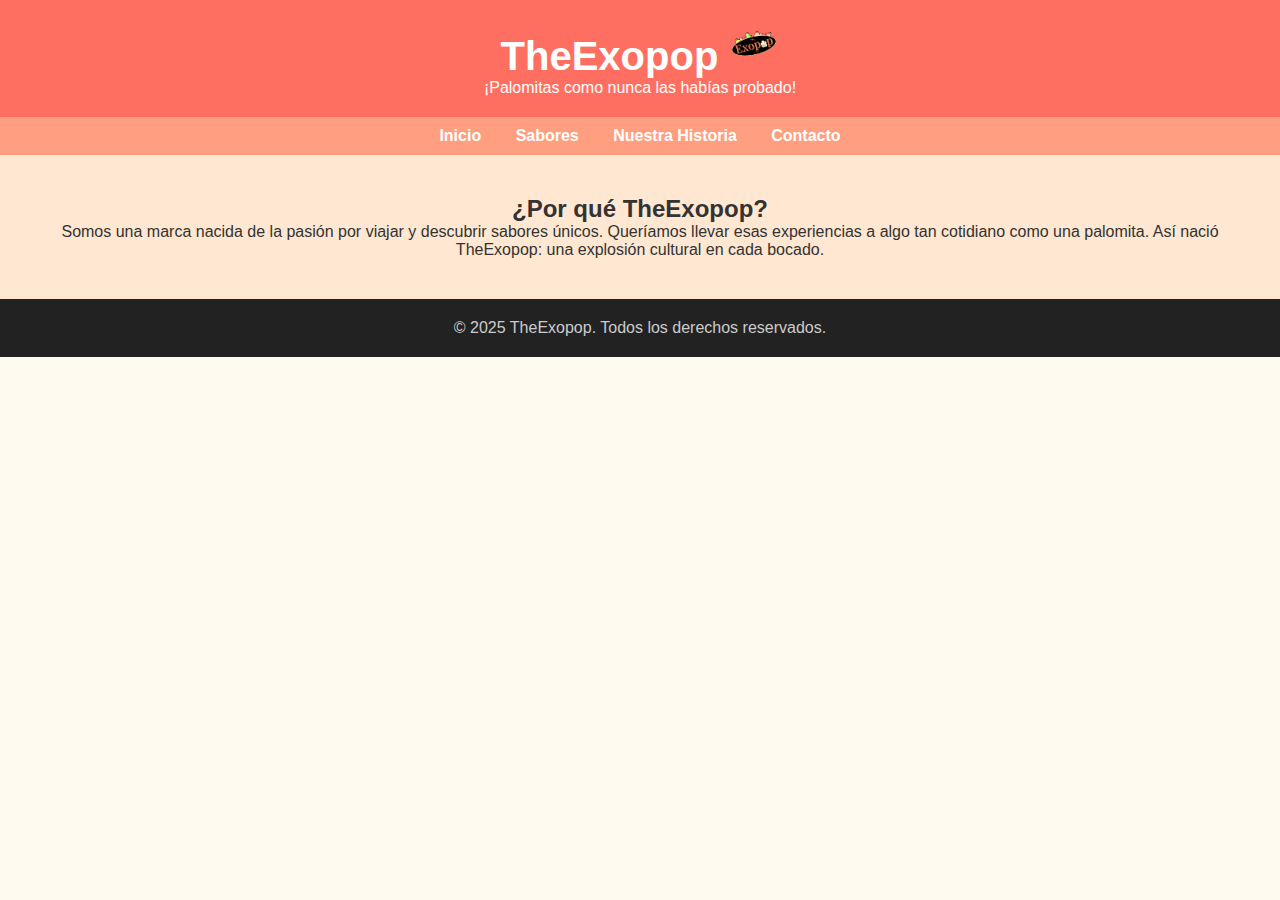
<file: index.html>
<!DOCTYPE html>
<html lang="es">
<head>
    <meta charset="UTF-8" />
    <meta name="viewport" content="width=device-width, initial-scale=1.0"/>
    <title>TheExopop - Palomitas Exóticas</title>
    <link rel="stylesheet" href="estilos.css" />
</head>
<body>

    <header>
        <h1>TheExopop <img src="fotos/Imagen_de_WhatsApp_2025-08-30_a_las_16.44.53_d758502a-removebg-preview.png" alt="Imagen Centrada 2" width="50"></h1>
        <p>¡Palomitas como nunca las habías probado!</p>
    </header>

    <nav>
        <a href="index.html">Inicio</a>
        <a href="sabores.html">Sabores</a>
        <a href="historia.html">Nuestra Historia</a>
        <a href="contacto.html">Contacto</a>
    </nav>
    <section class="section" id="historia" style="background:#ffe7d1;">
        <h2>¿Por qué TheExopop?</h2>
        <p>Somos una marca nacida de la pasión por viajar y descubrir sabores únicos. Queríamos llevar esas experiencias a algo tan cotidiano como una palomita. Así nació TheExopop: una explosión cultural en cada bocado.</p>
    </section>

    <footer>
        <p>&copy; 2025 TheExopop. Todos los derechos reservados.</p>
    </footer>

</body>
</html>
</file>
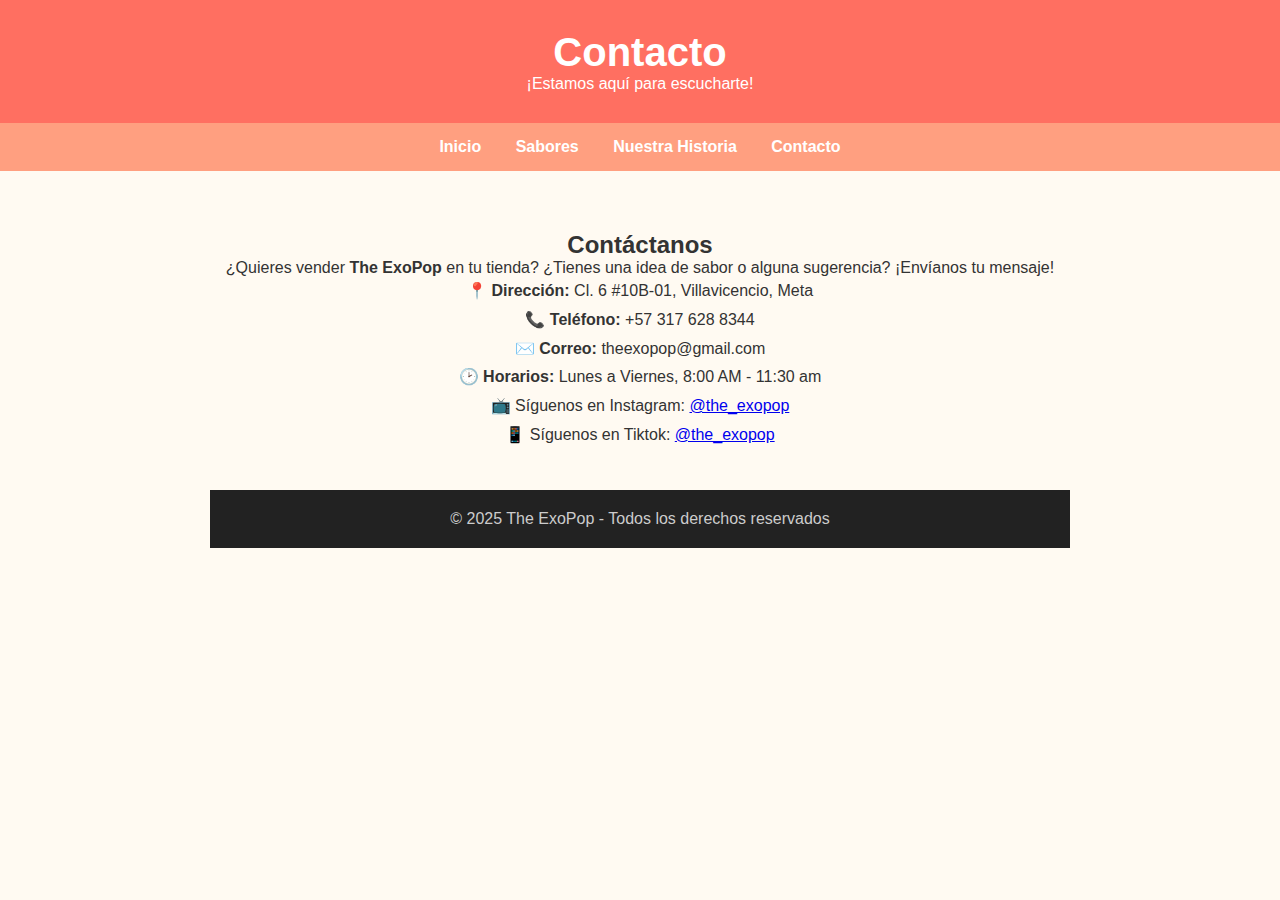
<file: contacto.html>
<!DOCTYPE html>
<html lang="es">
<head>
    <meta charset="UTF-8" />
    <meta name="viewport" content="width=device-width, initial-scale=1.0"/>
    <title>Contacto - The ExoPop</title>
    <link rel="stylesheet" href="estilos.css" />
    <style>
        body {
            font-family: Arial, sans-serif;
            margin: 0;
            background-color: #fffaf2;
            color: #333;
        }
        header {
            background-color: #ff6f61;
            text-align: center;
            padding: 30px;
        }
        nav {
            background-color: #ff9f80;
            text-align: center;
            padding: 15px;
        }
        nav a {
            color: white;
            text-decoration: none;
            margin: 0 15px;
            font-weight: bold;
        }
        nav a:hover {
            text-decoration: underline;
        }
        .section {
            max-width: 900px;
            margin: 40px auto;
            padding: 20px;
        }
        .info-contacto {
            margin-bottom: 30px;
            line-height: 1.8;
        }
        form label {
            font-weight: bold;
        }
        input, textarea {
            width: 100%;
            padding: 10px;
            margin-top: 8px;
            border: 1px solid #ccc;
            border-radius: 5px;
        }
        button {
            background-color: #f9844a;
            color: white;
            border: none;
            padding: 12px 20px;
            border-radius: 5px;
            cursor: pointer;
            margin-top: 10px;
        }
        button:hover {
            background-color: #f3722c;
        }
        footer {
            background-color: #222;
            text-align: center;
            padding: 20px;
            margin-top: 40px;
        }
    </style>
</head>
<body>

    <header>
        <h1>Contacto</h1>
        <p>¡Estamos aquí para escucharte!</p>
    </header>

    <nav>
        <a href="index.html">Inicio</a>
        <a href="index.html#sabores">Sabores</a>
        <a href="historia.html">Nuestra Historia</a>
        <a href="contacto.html">Contacto</a>
    </nav>

    <section class="section">
        <h2>Contáctanos</h2>
        <p>¿Quieres vender <strong>The ExoPop</strong> en tu tienda? ¿Tienes una idea de sabor o alguna sugerencia? ¡Envíanos tu mensaje!</p>
        
        <!-- Información de contacto de la empresa -->
        <div class="info-contacto">
            <p><strong>📍 Dirección:</strong> Cl. 6 #10B-01, Villavicencio, Meta</p>
            <p><strong>📞 Teléfono:</strong> +57  317 628 8344</p>
            <p><strong>✉️ Correo:</strong> theexopop@gmail.com</p>
            <p><strong>🕑 Horarios:</strong> Lunes a Viernes, 8:00 AM - 11:30 am</p>
            <p>📺 Síguenos en Instagram: <a href="https://instagram.com/the_exopop" target="_blank">@the_exopop</a></p>
            <p>📱 Síguenos en Tiktok: <a href="https://www.tiktok.com/@the_exopop?_t=ZS-8zfRLBZDhXs&_r=1" target="_blank">@the_exopop</a></p>
        </div>
    <footer>
        <p>&copy; 2025 The ExoPop - Todos los derechos reservados</p>
    </footer>

</body>
</html>
</file>
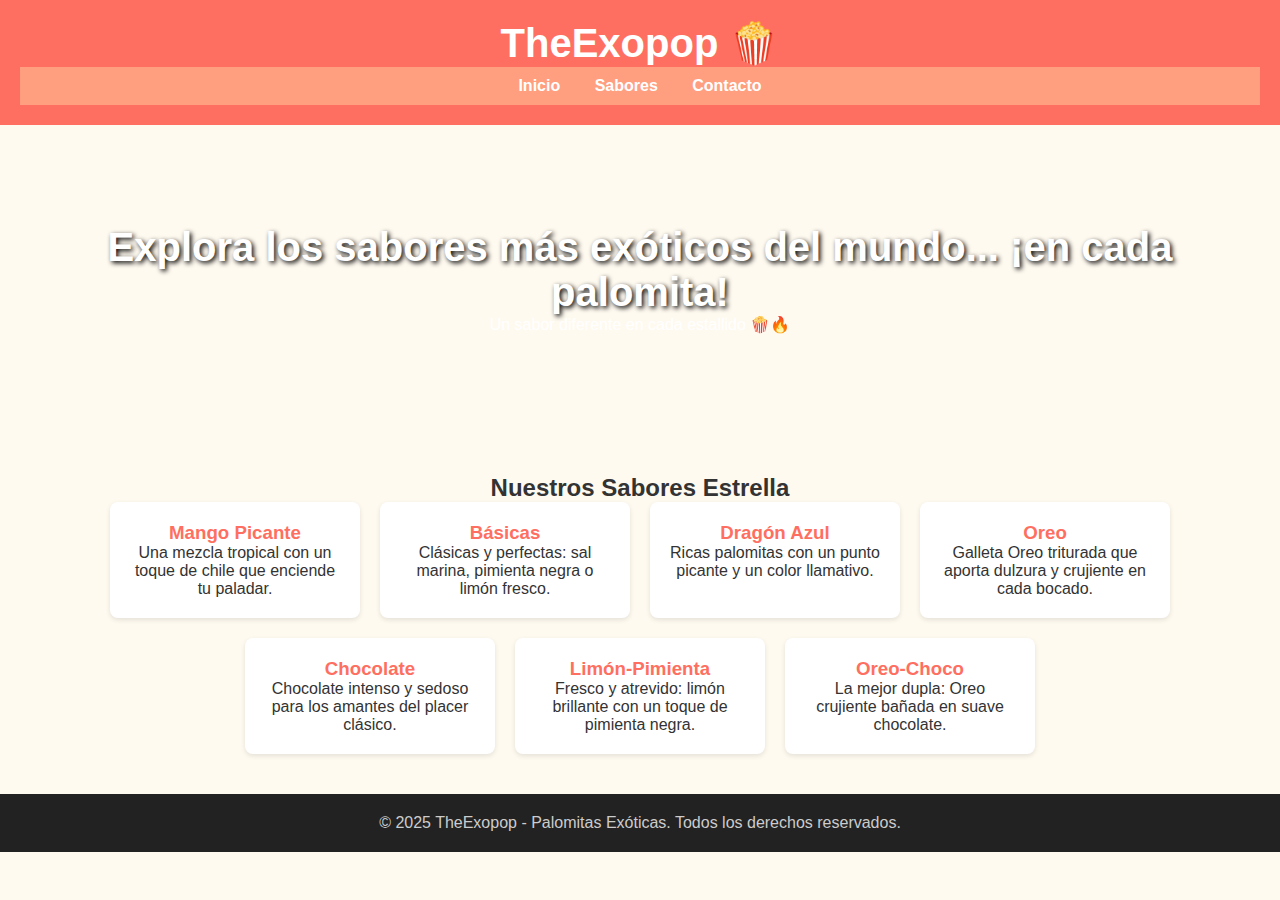
<file: Sabores.html>
<!DOCTYPE html>
<html lang="es">
<head>
    <meta charset="UTF-8" />
    <meta name="viewport" content="width=device-width, initial-scale=1.0" />
    <title>TheExopop - Palomitas Exóticas</title>
    <link rel="stylesheet" href="estilos.css" />
</head>
<body>
    <header>
        <h1>TheExopop 🍿</h1>
        <nav>
            <a href="#inicio">Inicio</a>
            <a href="#sabores">Sabores</a>
            <a href="#contacto">Contacto</a>
        </nav>
    </header>

    <section id="inicio" class="hero">
        <h2>Explora los sabores más exóticos del mundo... ¡en cada palomita!</h2>
        <p>Un sabor diferente en cada estallido 🍿🔥</p>
    </section>

    <section id="sabores" class="section">
        <h2>Nuestros Sabores Estrella</h2>

        <div class="flavors">
            <div class="flavor-card">
                <h3>Mango Picante</h3>
                <p>Una mezcla tropical con un toque de chile que enciende tu paladar.</p>
            </div>

            <div class="flavor-card">
                <h3>Básicas</h3>
                <p>Clásicas y perfectas: sal marina, pimienta negra o limón fresco.</p>
            </div>

            <div class="flavor-card">
                <h3>Dragón Azul</h3>
                <p>Ricas palomitas con un punto picante y un color llamativo.</p>
            </div>

            <div class="flavor-card">
                <h3>Oreo</h3>
                <p>Galleta Oreo triturada que aporta dulzura y crujiente en cada bocado.</p>
            </div>

            <div class="flavor-card">
                <h3>Chocolate</h3>
                <p>Chocolate intenso y sedoso para los amantes del placer clásico.</p>
            </div>

            <div class="flavor-card">
                <h3>Limón-Pimienta</h3>
                <p>Fresco y atrevido: limón brillante con un toque de pimienta negra.</p>
            </div>

            <div class="flavor-card">
                <h3>Oreo-Choco</h3>
                <p>La mejor dupla: Oreo crujiente bañada en suave chocolate.</p>
            </div>
        </div>
    </section>

    <footer id="contacto">
        <p>© 2025 TheExopop - Palomitas Exóticas. Todos los derechos reservados.</p>
    </footer>
</body>
</html>
</file>
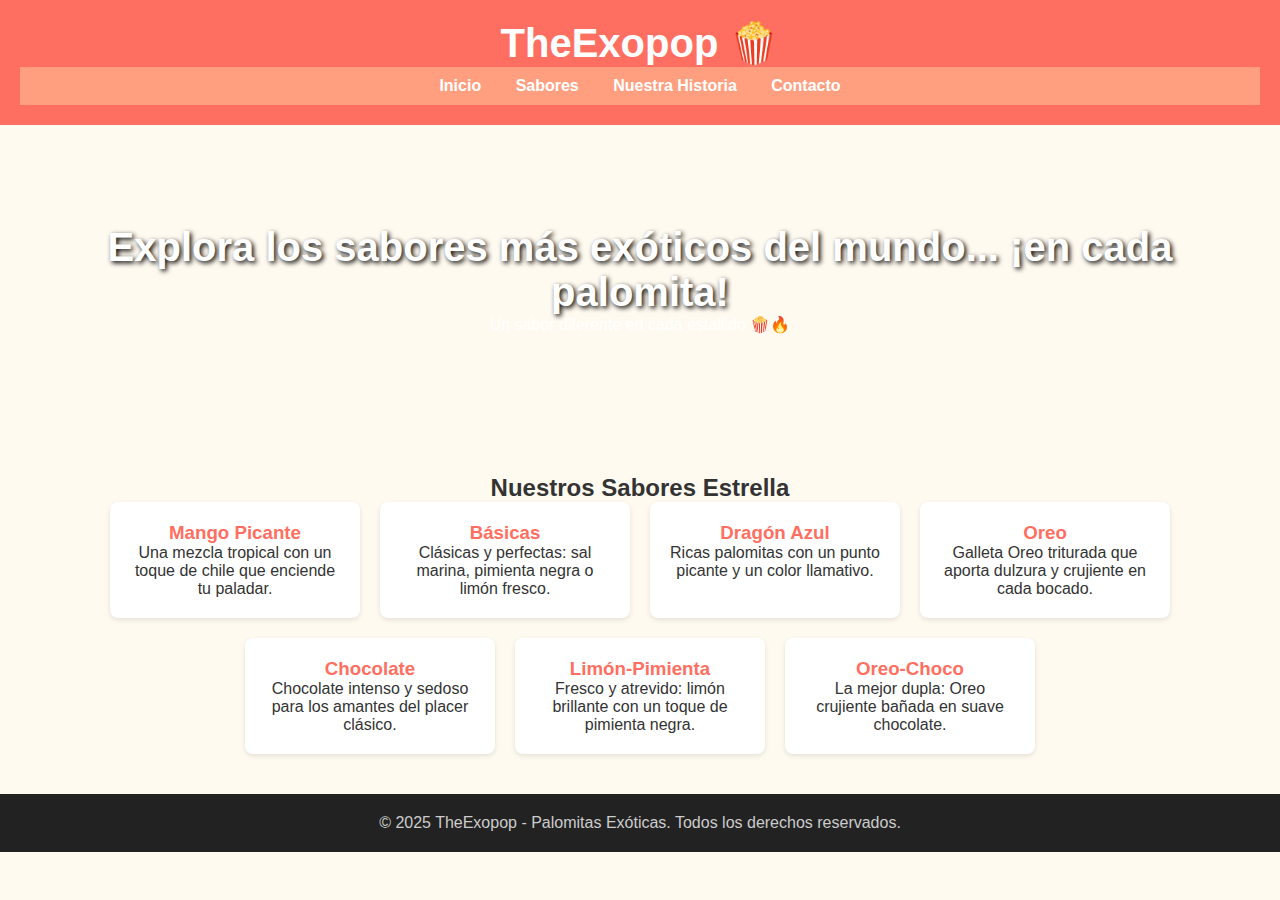
<file: sabores.html>
<!DOCTYPE html>
<html lang="es">
<head>
    <meta charset="UTF-8" />
    <meta name="viewport" content="width=device-width, initial-scale=1.0" />
    <title>TheExopop - Palomitas Exóticas</title>
    <link rel="stylesheet" href="estilos.css" />
</head>
<body>
    <header>
        <h1>TheExopop 🍿</h1>
        <nav>
            <a href="#inicio">Inicio</a>
            <a href="#sabores">Sabores</a>
            <a href="historia.html">Nuestra Historia</a>
            <a href="#contacto">Contacto</a>
        </nav>
    </header>

    <section id="inicio" class="hero">
        <h2>Explora los sabores más exóticos del mundo... ¡en cada palomita!</h2>
        <p>Un sabor diferente en cada estallido 🍿🔥</p>
    </section>

    <section id="sabores" class="section">
        <h2>Nuestros Sabores Estrella</h2>

        <div class="flavors">
            <div class="flavor-card">
                <h3>Mango Picante</h3>
                <p>Una mezcla tropical con un toque de chile que enciende tu paladar.</p>
            </div>

            <div class="flavor-card">
                <h3>Básicas</h3>
                <p>Clásicas y perfectas: sal marina, pimienta negra o limón fresco.</p>
            </div>

            <div class="flavor-card">
                <h3>Dragón Azul</h3>
                <p>Ricas palomitas con un punto picante y un color llamativo.</p>
            </div>

            <div class="flavor-card">
                <h3>Oreo</h3>
                <p>Galleta Oreo triturada que aporta dulzura y crujiente en cada bocado.</p>
            </div>

            <div class="flavor-card">
                <h3>Chocolate</h3>
                <p>Chocolate intenso y sedoso para los amantes del placer clásico.</p>
            </div>

            <div class="flavor-card">
                <h3>Limón-Pimienta</h3>
                <p>Fresco y atrevido: limón brillante con un toque de pimienta negra.</p>
            </div>

            <div class="flavor-card">
                <h3>Oreo-Choco</h3>
                <p>La mejor dupla: Oreo crujiente bañada en suave chocolate.</p>
            </div>
        </div>
    </section>

    <footer id="contacto">
        <p>© 2025 TheExopop - Palomitas Exóticas. Todos los derechos reservados.</p>
    </footer>
</body>
</html>
</file>
<file: estilos.css>
/* Reset básico */
* {
    box-sizing: border-box;
    margin: 0;
    padding: 0;
}

body {
    font-family: 'Segoe UI', Tahoma, Geneva, Verdana, sans-serif;
    background: #fffaf0;
    color: #333;
}

header {
    background: #ff6f61;
    color: white;
    padding: 20px;
    text-align: center;
}

header h1 {
    font-size: 2.5em;
}

nav {
    background: #ff9f80;
    padding: 10px;
    text-align: center;
}

nav a {
    margin: 0 15px;
    color: white;
    text-decoration: none;
    font-weight: bold;
}

.hero {
    background-image: url('https://cdn2.salud180.com/sites/default/files/palomitas_1111.jpg');
    background-size: cover;
    background-position: center;
    padding: 100px 20px;
    color: white;
    text-align: center;
}

.hero h2 {
    font-size: 2.5em;
    text-shadow: 2px 2px 5px #000;
}

.section {
    padding: 40px 20px;
    text-align: center;
}

.flavors {
    display: flex;
    flex-wrap: wrap;
    justify-content: center;
    gap: 20px;
}

.flavor-card {
    background: #fff;
    border-radius: 8px;
    box-shadow: 0 2px 5px rgba(0,0,0,0.1);
    width: 250px;
    padding: 20px;
}

.flavor-card h3 {
    color: #ff6f61;
}

form input, form textarea {
    width: 100%;
    max-width: 400px;
    padding: 10px;
    margin-top: 5px;
    margin-bottom: 15px;
    border: 1px solid #ccc;
    border-radius: 5px;
}

form button {
    padding: 10px 20px;
    background-color: #ff6f61;
    color: white;
    border: none;
    border-radius: 5px;
    cursor: pointer;
}

form button:hover {
    background-color: #e55b4c;
}

footer {
    background: #222;
    color: #ccc;
    text-align: center;
    padding: 20px;
}
</file>
